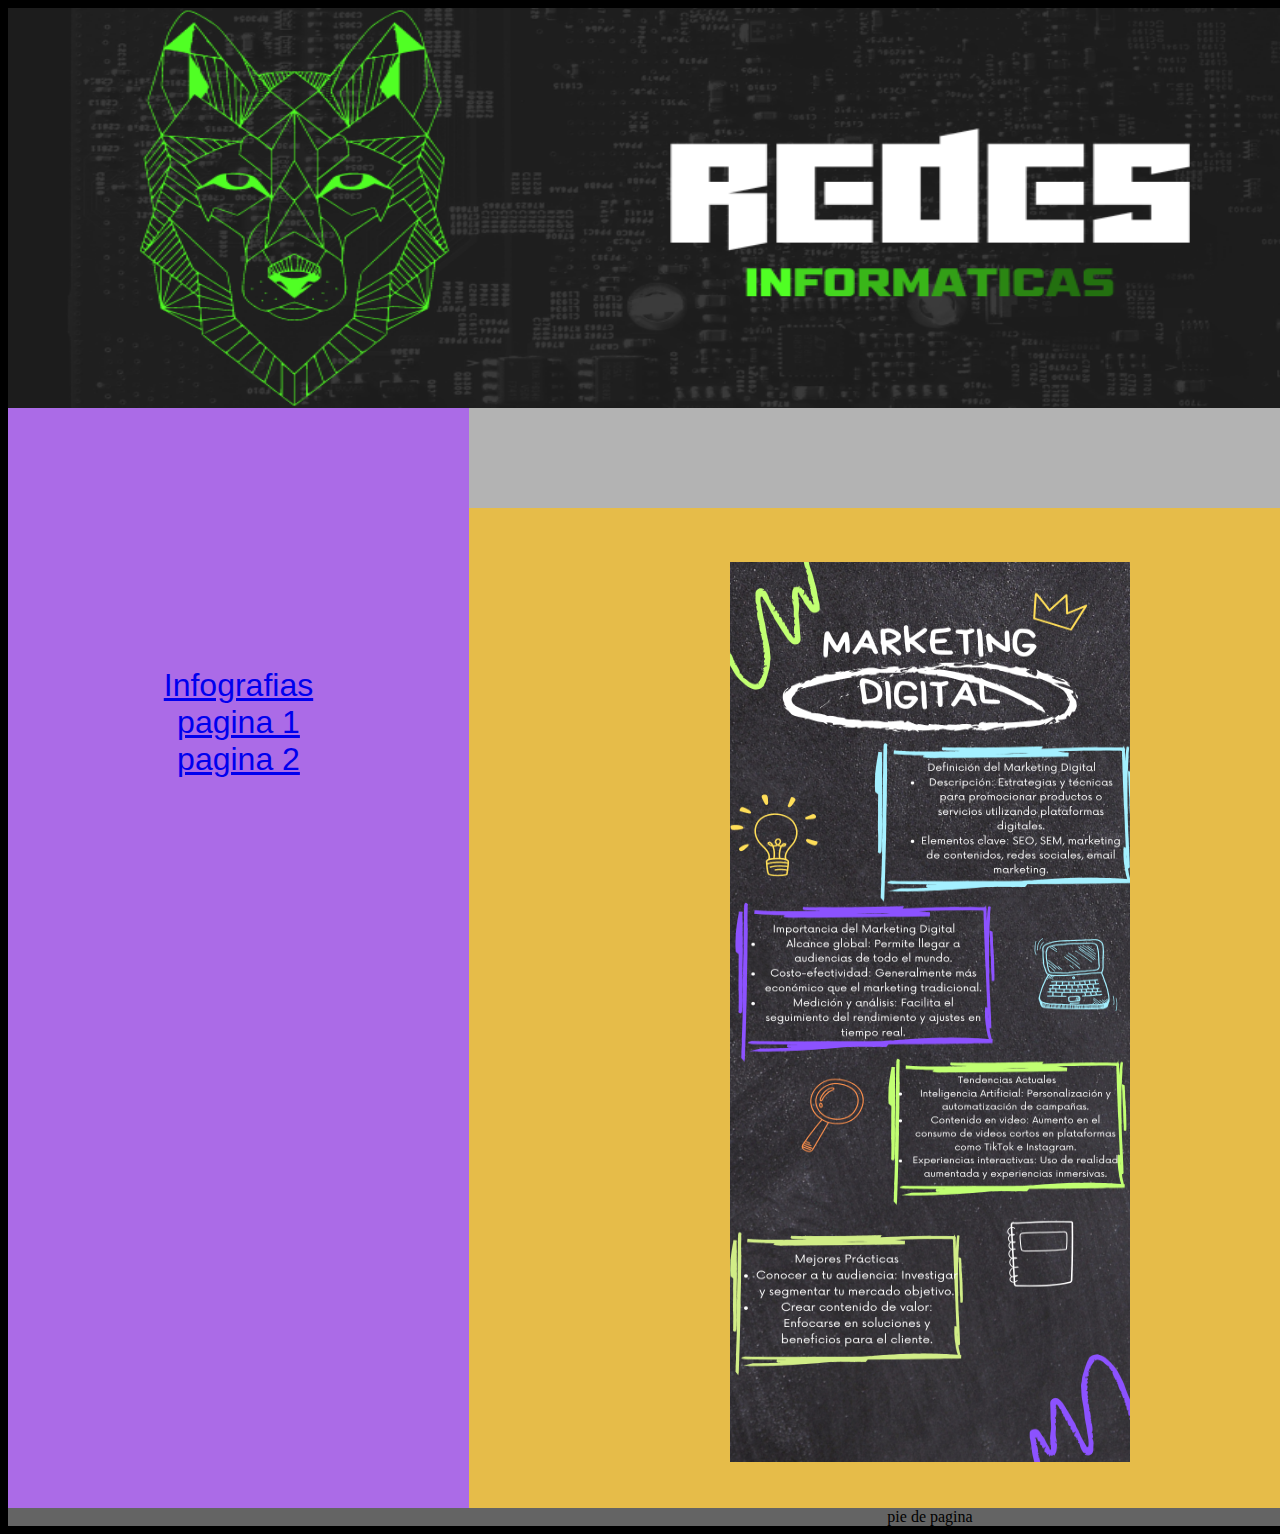
<file: index.html>
<!DOCTYPE html>
<html lang="en">
<head>
    <meta charset="UTF-8">
    <meta name="viewport" content="width=device-width, initial-scale=1.0">
    <title>Document</title>
    <link rel="stylesheet" href="css/index.css">
</head>
<body class="contenedor">
    <header><img id="i1" src="imgs/Banner Twitch Morado Rosa Naranja Píxel Arcade Chatear .png" alt=""></header>
    <section id="s1">
        <br><br><br><br><br><br><br>
        <a href="index.html">Infografias</a><br>
        <a href="pagina1.html">pagina 1</a><br>
        <a href="pagina2.html">pagina 2</a>
    </section>
    <section id="s2"><br><marquee behavior="" direction="">Bienvenidos</marquee></section>
    <section id="s3"><br><br><br><img id="i2" src="imgs/Infografia Creaativa Proyecto Ilustrado Colorido.png" alt=""></section>
    <section id="s4"><br><br> <img id="i3" src="imgs/Infografia Creaativa Proyecto Ilustrado Colorido (1).png" alt=""></section>
    <footer>pie de pagina</footer>
</body>
</html>
</file>
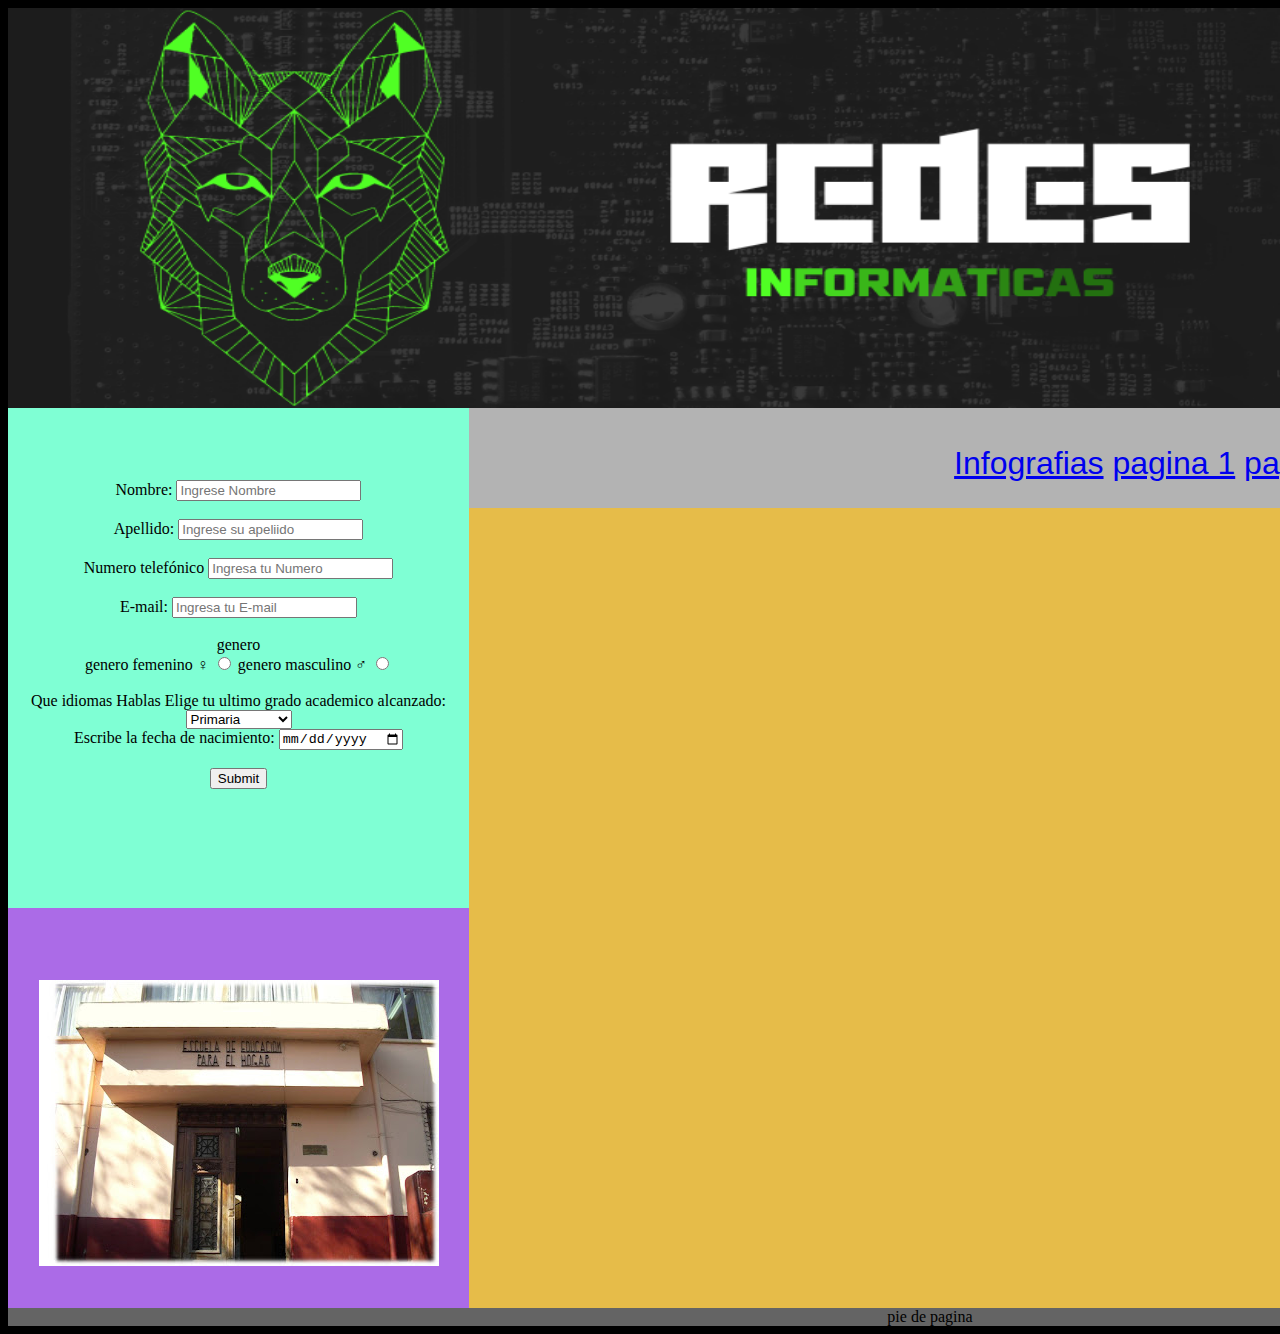
<file: pagina1.html>
<!DOCTYPE html>
<html lang="en">
<head>
    <meta charset="UTF-8">
    <meta name="viewport" content="width=device-width, initial-scale=1.0">
    <title>Document</title>
    <link rel="stylesheet" href="css/pagina1.css">
</head>
<body class="contenedor">
    <header><img id="i1" src="imgs/Banner Twitch Morado Rosa Naranja Píxel Arcade Chatear .png" alt=""></header>
    <section id="s1"><br><br><br><br><img src="imgs/FACHADA ESCUELA HOGAR.jpg" alt=""></section>
    <section id="s5"><br><br><br><br><form action="">
        <label for="txt_nombre">Nombre:</label>
        <input type="text" name="txt_nombre" placeholder="Ingrese Nombre">
        <br><br>
        <label for="txt_apellido">Apellido:</label>
        <input type="text" name="txt_apellido" id="" placeholder="Ingrese su apeliido">
        <br><br>
        <label for="txt_number">Numero telefónico</label>
        <input type="number" name="txt_number" placeholder="Ingresa tu Numero">
        <br><br>
        <label for="txt_email">E-mail:</label>
        <input type="email" name="txt_email" placeholder="Ingresa tu E-mail">
        <br><br>
        <label for="genero">genero</label>
        <br>
        genero femenino ♀ <input type="radio" name="genero" id="generof">
        genero masculino ♂ <input type="radio" name="genero" id="generom">
        <br><br>
        <label for="idiomas">Que idiomas Hablas</label>
        <label for="select_grado">Elige tu ultimo grado academico alcanzado:</label>
        <br>
        <select name="select_grado" id="">
            <option value="op1">Primaria</option>
            <option value="op2">Secundaria</option>
            <option value="op3">Nivel Medio</option>
            <option value="op4">Nivel Superior</option>
            <option value="op5">Postgrado</option>
        </select>
        <br>
        <label for="fecha">Escribe la fecha de nacimiento:</label>
        <input type="date" name="fecha">
        <br><br>
        <input type="submit" name="btn_enviar">
    </form></section>
    <section id="s2"><br><a href="index.html">Infografias</a>
        <a href="pagina1.html">pagina 1</a>
        <a href="pagina2.html">pagina 2</a></section>
    <section id="s3"><br><br><br></section>
    <section id="s4"><br><br><br><br><h1>Ventajas de Estudiar una Carrera Técnica en la Escuela Marion G. Bock</h1>
        <ul>
            <li><strong>Enfoque práctico:</strong> Las carreras técnicas ofrecen una formación más práctica, facilitando la aplicación inmediata de los conocimientos en el mundo laboral.</li>
            <li><strong>Alta empleabilidad:</strong> Los técnicos son muy demandados en el mercado laboral, aumentando las oportunidades de conseguir empleo rápidamente.</li>
            <li><strong>Formación especializada:</strong> Las carreras técnicas están orientadas a áreas específicas, permitiendo adquirir habilidades concretas.</li>
            <li><strong>Programas cortos:</strong> La duración de las carreras técnicas es más corta que las licenciaturas, permitiendo ingresar al mercado laboral más rápido.</li>
            <li><strong>Acceso a tecnología moderna:</strong> Instituciones como la Escuela Marion G. Bock cuentan con equipos y recursos actualizados que facilitan un aprendizaje efectivo.</li>
            <li><strong>Red de contactos:</strong> Estudiar en una institución reconocida permite crear una red de contactos profesionales, crucial para futuras oportunidades laborales.</li>
            <li><strong>Capacitación continua:</strong> Muchas escuelas ofrecen programas de actualización y especialización, permitiendo seguir creciendo profesionalmente.</li>
            <li><strong>Flexibilidad de horarios:</strong> Algunas instituciones ofrecen opciones de horarios que se adaptan a las necesidades de los estudiantes.</li>
            <li><strong>Apoyo en la inserción laboral:</strong> Algunas escuelas cuentan con programas de bolsa de trabajo y apoyo en la búsqueda de empleo.</li>
            <li><strong>Desarrollo de habilidades blandas:</strong> Se fomenta el desarrollo de habilidades interpersonales y de trabajo en equipo, esenciales en cualquier ámbito laboral.</li>
        </ul></section>
    <footer>pie de pagina</footer>
</body>
</html>
</file>
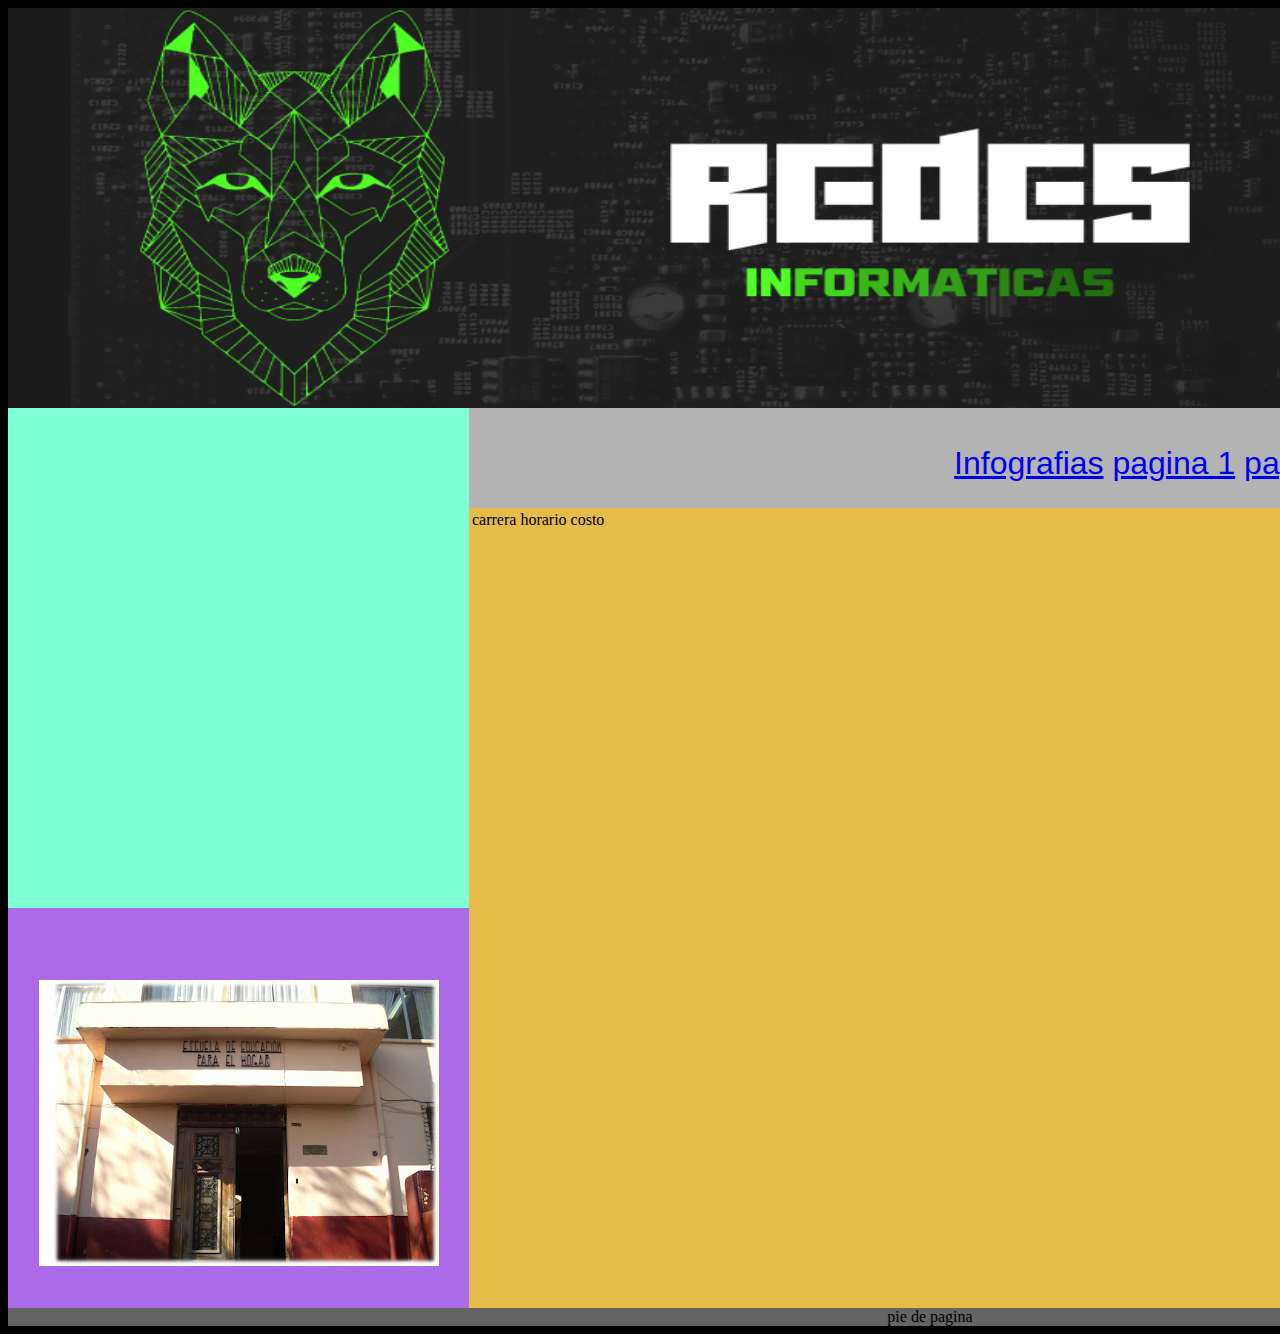
<file: pagina2.html>
<!DOCTYPE html>
<html lang="en">
<head>
    <meta charset="UTF-8">
    <meta name="viewport" content="width=device-width, initial-scale=1.0">
    <title>Document</title>
    <link rel="stylesheet" href="css/pagina2.css">
</head>
<body class="contenedor">
    <header><img id="i1" src="imgs/Banner Twitch Morado Rosa Naranja Píxel Arcade Chatear .png" alt=""></header>
    <section id="s1"><br><br><br><br><img src="imgs/FACHADA ESCUELA HOGAR.jpg" alt=""></section>
    <section id="s2"><br><a href="index.html">Infografias</a>
        <a href="pagina1.html">pagina 1</a>
        <a href="pagina2.html">pagina 2</a></section>
    <section id="s3">
        <table>
        <tbody>
            <tr>
                <td>carrera</td>
                <td>horario</td>
                <td>costo</td>
            </tr>
            </tr>
        </table>
    </section>
    <section id="s4"></section>
    <section id="s5"></section>
    <footer>pie de pagina</footer>
</body>
</html>
</file>
<file: css/index.css>
.contenedor{
    display: grid;
    grid-template-columns: 461px 461px 461px 461px;
    grid-template-rows:400px 100px 800px 200px ;
    grid-template-areas: 
    'head head head head'
    's1 s2 s2 s2'
    's1 s3 s3 s4'
    's1 s3 s3 s4'
    'pie pie pie pie'
    ;
}
header{
    background-color: black;
    grid-area: head;
    color: white;
    font-size: xx-large;
    font-family: 'Franklin Gothic Medium', 'Arial Narrow', Arial, sans-serif;
}
#s1{
    background-color: rgb(171, 107, 231);
    grid-area: s1;
    text-align: center;
    font-size: xx-large;
    font-family: 'Franklin Gothic Medium', 'Arial Narrow', Arial, sans-serif;
    text-decoration: none;
}
#s2{
    background-color: rgb(179, 179, 179);
    grid-area: s2;
    text-align: center;
    font-size: xx-large;
    font-family: 'Franklin Gothic Medium', 'Arial Narrow', Arial, sans-serif;

}
#s3{
    background-color: rgb(230, 188, 73);
    grid-area: s3;
    text-align: center;
}
#s4{
    background-color: cornflowerblue;
    grid-area: s4;
    text-align: center;
}
footer{
    background-color: rgb(100, 100, 100);
    grid-area: pie;
    text-align: center;
}
html{
    background-color: black;
}
img{
    height: 900px;
    width: 400px;
}
#i1{
    width: 1844px;
    height: 400px;
}
</file>
<file: css/pagina1.css>
.contenedor{
    display: grid;
    grid-template-columns: 461px 461px 461px 461px;
    grid-template-rows:400px 100px 400px 400px ;
    grid-template-areas: 
    'head head head head'
    's5 s2 s2 s2'
    's5 s3 s3 s4'
    's1 s3 s3 s4'
    'pie pie pie pie'
    ;
}
header{
    background-color: black;
    grid-area: head;
    color: white;
    font-size: xx-large;
    font-family: 'Franklin Gothic Medium', 'Arial Narrow', Arial, sans-serif;
}
#s1{
    background-color: rgb(171, 107, 231);
    grid-area: s1;
    text-align: center;
}
#s2{
    background-color: rgb(179, 179, 179);
    grid-area: s2;
    text-align: center;
    font-size: xx-large;
    font-family: 'Franklin Gothic Medium', 'Arial Narrow', Arial, sans-serif;
    text-decoration: none;

}
#s3{
    background-color: rgb(230, 188, 73);
    grid-area: s3;
    text-align: center;
}
#s4{
    background-color: cornflowerblue;
    grid-area: s4;
    text-align: center;
}
#s5{
    background-color: aquamarine;
    grid-area: s5;
    text-align: center;
}
footer{
    background-color: rgb(100, 100, 100);
    grid-area: pie;
    text-align: center;
}
html{
    background-color: black;
}

#i1{
    width: 1844px;
    height: 400px;
}
</file>
<file: css/pagina2.css>
.contenedor{
    display: grid;
    grid-template-columns: 461px 461px 461px 461px;
    grid-template-rows:400px 100px 400px 400px ;
    grid-template-areas: 
    'head head head head'
    's5 s2 s2 s2'
    's5 s3 s3 s4'
    's1 s3 s3 s4'
    'pie pie pie pie'
    ;
}
header{
    background-color: black;
    grid-area: head;
    color: white;
    font-size: xx-large;
    font-family: 'Franklin Gothic Medium', 'Arial Narrow', Arial, sans-serif;
}
#s1{
    background-color: rgb(171, 107, 231);
    grid-area: s1;
    text-align: center;
}
#s2{
    background-color: rgb(179, 179, 179);
    grid-area: s2;
    text-align: center;
    font-size: xx-large;
    font-family: 'Franklin Gothic Medium', 'Arial Narrow', Arial, sans-serif;
    text-decoration: none;

}
#s3{
    background-color: rgb(230, 188, 73);
    grid-area: s3;
    text-align: center;
}
#s4{
    background-color: cornflowerblue;
    grid-area: s4;
    text-align: center;
}
#s5{
    background-color: aquamarine;
    grid-area: s5;
    text-align: center;
}
footer{
    background-color: rgb(100, 100, 100);
    grid-area: pie;
    text-align: center;
}
html{
    background-color: black;
}

#i1{
    width: 1844px;
    height: 400px;
}
</file>
